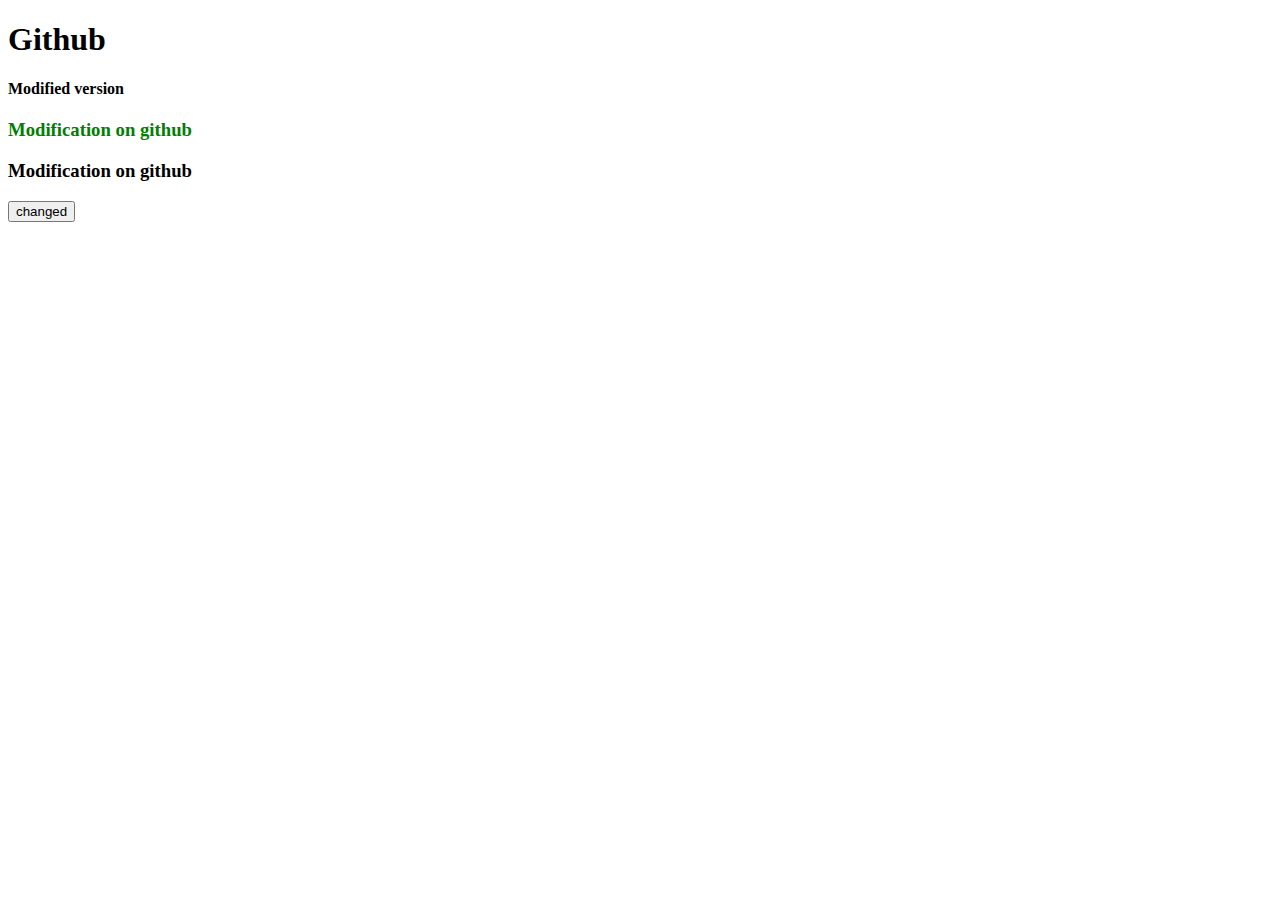
<file: index.html>
<!DOCTYPE html>
<html lang="en">
<head>
    <meta charset="UTF-8">
    <meta http-equiv="X-UA-Compatible" content="IE=edge">
    <meta name="viewport" content="width=device-width, initial-scale=1.0">
    <title>Git hub</title>
</head>
<body>
 <h1> Github </h1>
 <h4>Modified version</h4>   
<h3 style="color:green">Modification on github </h3>
    <h3>Modification on github</h3>
    <input type=submit value=changed />

</body>
</html>
</file>
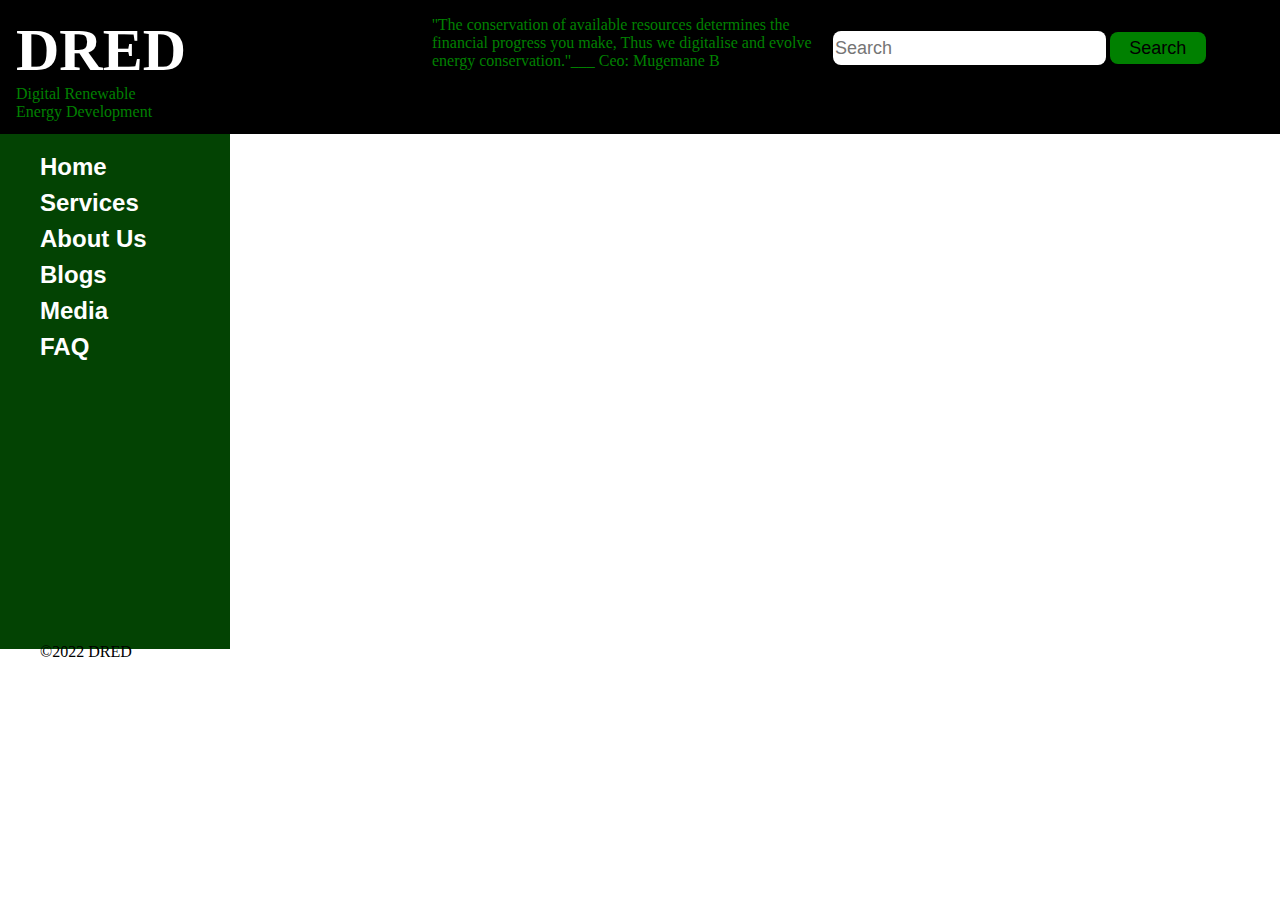
<file: Today/index.html>
<!DOCTYPE html>
<html lang="en">
<head>
    <meta charset="UTF-8">
    <meta http-equiv="X-UA-Compatible" content="IE=edge">
    <meta name="viewport" content="width=device-width, initial-scale=1.0">
    <title>DRED: Digital renewable energy development</title>
    <link rel="stylesheet" href="index.css">
</head>
<body>
<div id="head">
 <div id="profile">
    <h1>DRED</h1>
    <label for="description">Digital Renewable
    <br> Energy Development</label>
 </div> 
 <div id="moto"> 
    ''The conservation of  available resources determines the financial
    progress you make, Thus we digitalise and evolve energy conservation.''___ Ceo: Mugemane B
 </div>
 <div id="search">
    <form action="#">
        <input type="text" placeholder="Search">
        <input type='button' value="Search">
    </form> 
 </div>

</div>
<div id="vertivalNavbar">
<ul>
    <li><button id="homebtn">Home</button></li>
    <li><button id="servicebtn">Services</button></li>
    <li><button id="aboutbtn">About Us</button></li>
    <li><button id="blogbtn">Blogs</button></li>
    <li><button id="mediabtn">Media</button></li>
    <li><button id="faqbtn">FAQ</button></li>
    <span>&copy;2022 DRED</span>
    
</ul>

</div>

</body>
   
</body>
</html>
</file>
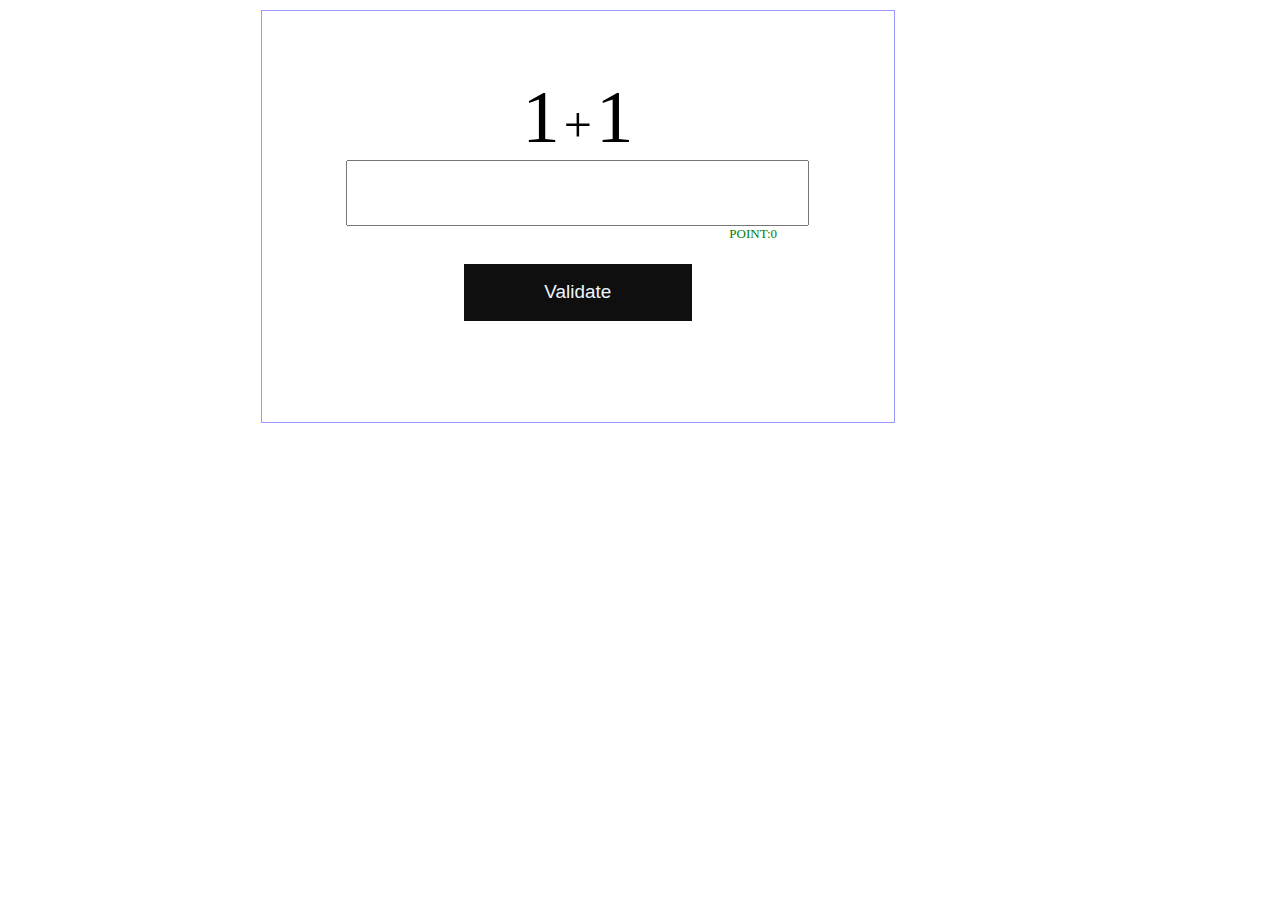
<file: Today/game.html>
<!DOCTYPE html>
<html lang="en">
<head>
    <meta charset="UTF-8">
    <meta http-equiv="X-UA-Compatible" content="IE=edge">
    <meta name="viewport" content="width=device-width, initial-scale=1.0">
    <title>Game</title>
</head>
<body>
    <style>

div{
    width: 40%;
    margin:10px 20% 0;
    font: 100;
    border:0.0999px solid #99ff;
    padding: 5%;
    text-align: center;

}
div #n1,
div #n2
 {
font-size: 75px;

}
div #sign{
font-size: 50px;

}
div label {
    font-size: small;
    color: green;
    position: absolute;
}
div input{
    width: 90%;
    height: 3em;
    font-size: 20px;
    text-align: center;
}
div button{
    width: 45%;
    height: 3em;
    margin: 2em;
    background-color: rgb(15, 15, 15);
    color: aliceblue;
    border: 0;
    padding: 6px;
    font-size: 0.5cm;
}


    </style>
<div>
    <span id="n1">1</span>
    <span id=sign>+</span>
    <span id="n2">1</span>
    <br> 
    <input type="text"  id="answer">
    <button type="submit" id="validate" >Validate</button>
    <Label> POINT:<span id="point">0</span></Label>
</div>


   <script>

document.addEventListener("DOMContentLoaded",function()
{
    document.querySelector("button").onclick= validate;
    

});


function validate(){
    
    var n1=parseInt(document.getElementById("n1").innerText);
    var n2=parseInt(document.getElementById("n2").innerText);
    var answer=parseInt(document.getElementById("answer").value);


if(answer===(n1+n2)){
    document.getElementById("n1").innerText=Math.ceil(Math.random()*10);
    document.getElementById("n2").innerHTML=Math.ceil(Math.random()*10);
    document.getElementById("answer").value="";
    document.getElementById("point").innerHTML=(parseInt(document.getElementById("point").innerHTML)+1);
    
    // color retun
    document.getElementById("n1").style.color="black";
    document.getElementById("n2").style.color="black";

    
  }
  else{
    document.getElementById("n1").style.color="red";
    document.getElementById("n2").style.color="red";
    document.getElementById("answer").value="";
    document.getElementById("point").innerHTML=(parseInt(document.getElementById("point").innerHTML)-1);

  }



}

</script> 
</body>
</html>
</file>
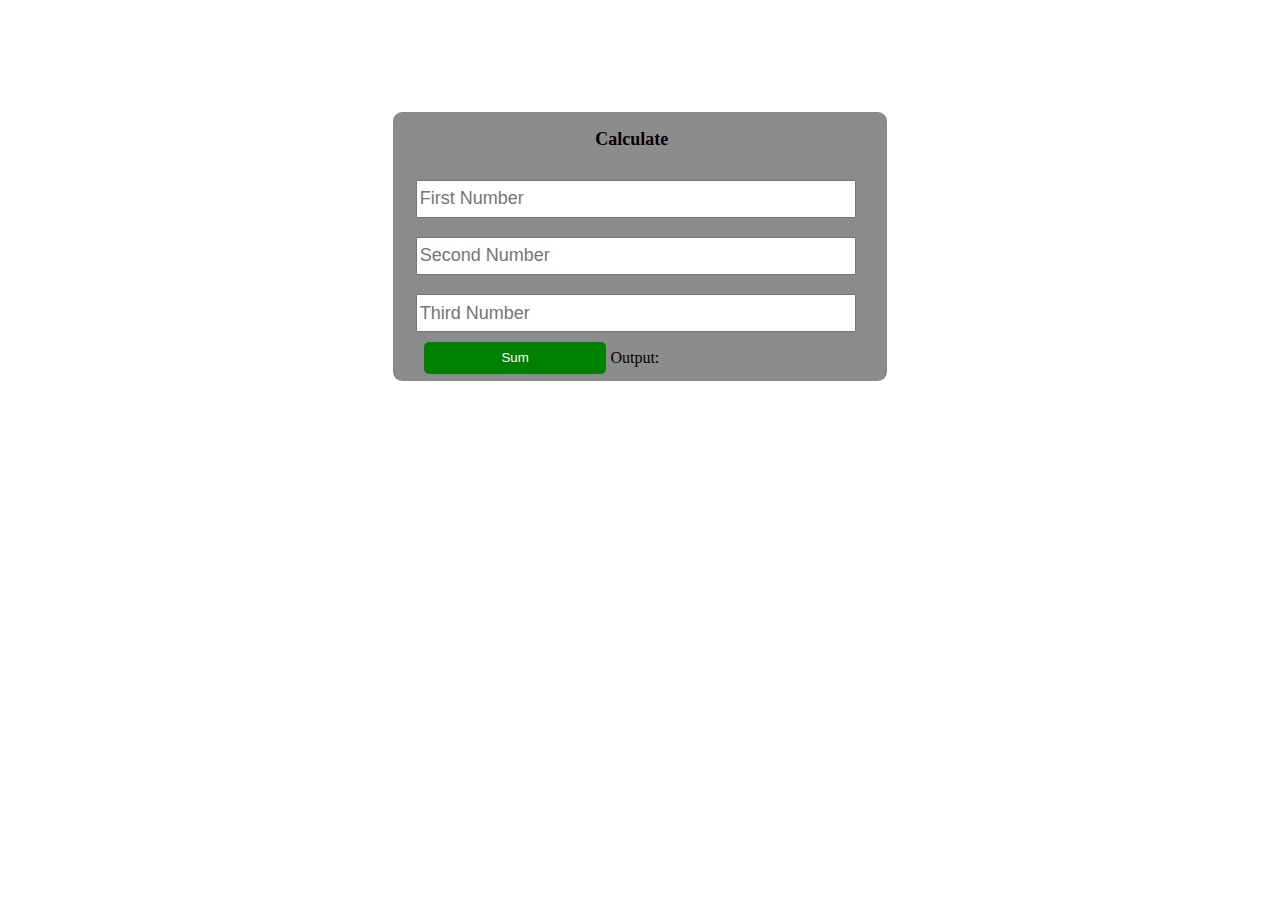
<file: Today/product.html>
<!DOCTYPE html>
<html lang="en">
<head>
    <meta charset="UTF-8">
    <meta http-equiv="X-UA-Compatible" content="IE=edge">
    <meta name="viewport" content="width=device-width, initial-scale=1.0">
    <title>Product</title>
</head>
<style>

form {
    width: 38%;
    height: auto;
    padding: 7px ;
    background-color: rgb(141, 140, 140);
    margin: auto;
    margin-top: 7rem;
    border-radius: 9px;

}
form h1 {
    text-align: center;
}
form input, 
form h1{
    width: 90%;
    margin:2% 3.3% 2%;
    font-size: 18px;
    height: 2rem;
}
form button {
    width: 38%;
    margin-left: 5%;
    height: 2rem;
    background-color: green;
    color:white;
    border: 0;
    border-radius: 5px;
}


</style>
<body>
<form action="">
<h1 for="title">Calculate</h1>
<input type="text" id="f" placeholder="First Number">
<input type="text" id="s" placeholder="Second Number">
<input type="text" id="t" placeholder="Third Number">
<button type="submit" >Sum</button>
<label for="output">Output:</label>
<label id="output"></label>

</form>
<script>
document.querySelector("button").onclick=my;
function my()
{
var x=parseInt(document.getElementById("f").value);
var y=parseInt(document.getElementById("s").value);
var z=parseInt(document.getElementById("t").value);
var sum=x+y+z;
var comment=(sum>0)? "   Sum is positive":"   Sum is Negative";
document.getElementById("output").innerText=sum;
document.getElementById("output").innerText+=comment;

return false;

}



</script>
    
</body>
</html>
</file>
<file: Today/index.css>
body{
    background-color: #fff;
    margin: 0px;
   
}
body #head{
    width: 100%;
    background-color: black;
    display: flex;
    color: white;
}
body #head #profile{
    width: 30%;
    padding: 1.0rem 1.0rem 0.8rem;
    
}
body #head #profile h1{
    width: 100%;
    font-size: 60px;
    margin: 0;
    padding: 0;
}
body #head #profile label{
 color: green;
 margin: 0;
 padding: 0;   
}
body #head #moto,
body #head #search
 {
width: 30%;
text-align: left;
padding: 1em;
}
body #head #moto{
color: green;
}
body #head #search form{
margin: 15px;
float: right;
width: 100%;

}
body #head #search form input {
    width: 70%;
    height: 2rem;
    border: 0;
    border-radius: 8px;
    font-size: large;
}
body #head #search form input[type=button]{
    width: 25%;
    background-color: green;
}
body #vertivalNavbar {
width: 18%;
background-color: rgb(3, 67, 3);
padding-top: 0.2rem;
display:inline-block;

}
body #vertivalNavbar ul li{
    width: 100%;
    margin-top: 8px;
    list-style: none;
    text-align: left;
}
body #vertivalNavbar ul span{
    position: absolute;
    margin-top:22% ;
}

body #content,
body #vertivalNavbar {
    height: 31.98rem; 
    display:inline-block;
    
}
body #vertivalNavbar ul li button{
    color:white;
    font-weight: 600;
    text-decoration: none;
    font-size: 24px;
    padding-top: 18px;
    background-color:rgb(3, 67, 3);
    border: 0;
    padding: 0;
    font-family: sans-serif;
}
body #vertivalNavbar ul li :hover{
    background-color: black;
}
body #content{
height: 31.98rem; 
width:70%;
background-color: green;


}
</file>
